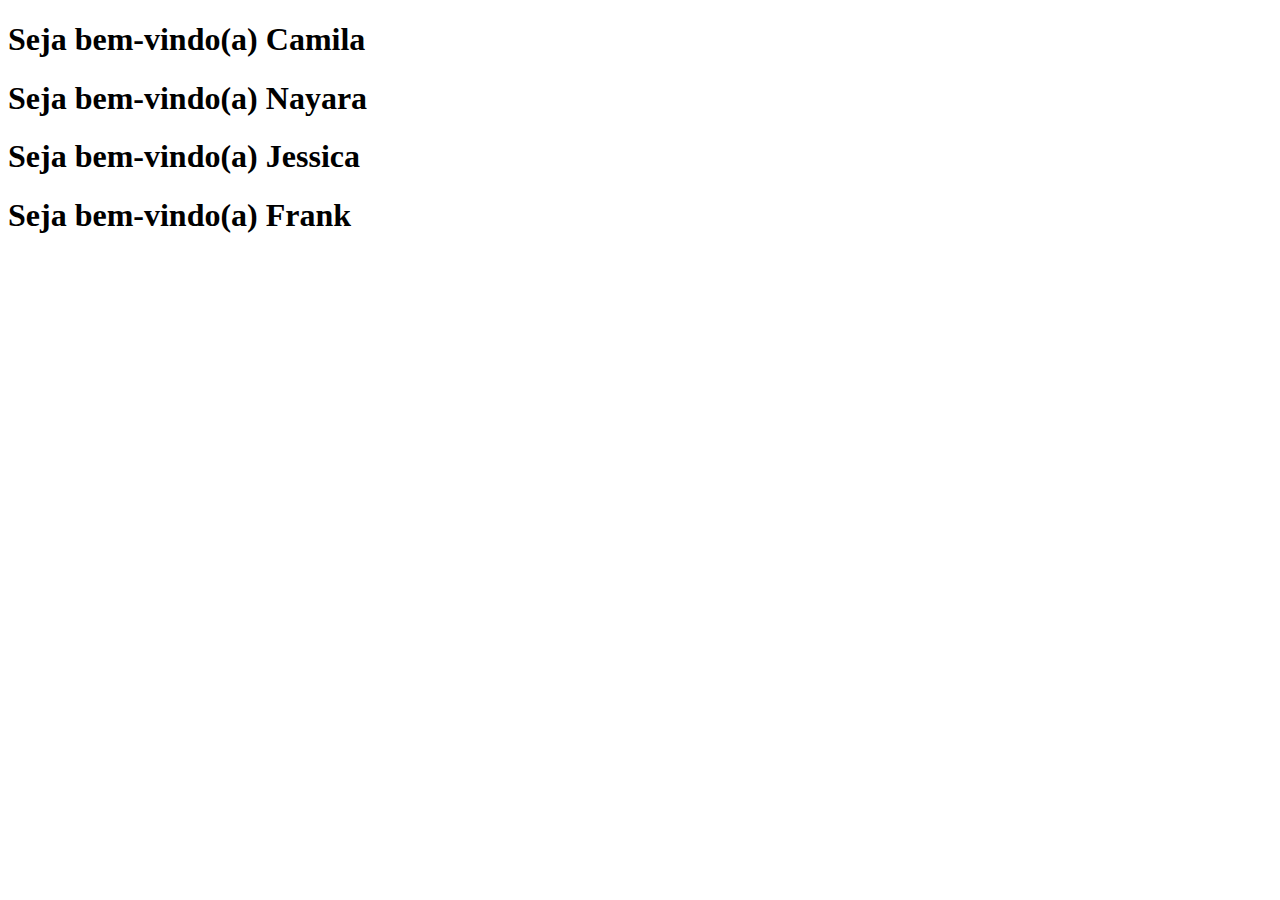
<file: index.html>
<!DOCTYPE html>
<html lang="pt-BR">
<head>
    <meta charset="UTF-8">
    <meta name="viewport" content="width=device-width, initial-scale=1.0">
    <title>Estruturas de repetição</title>
</head>
<body>
    
    <div id="mensagens"></div>

    <script src="index.js"></script>
</body>
</html>
</file>
